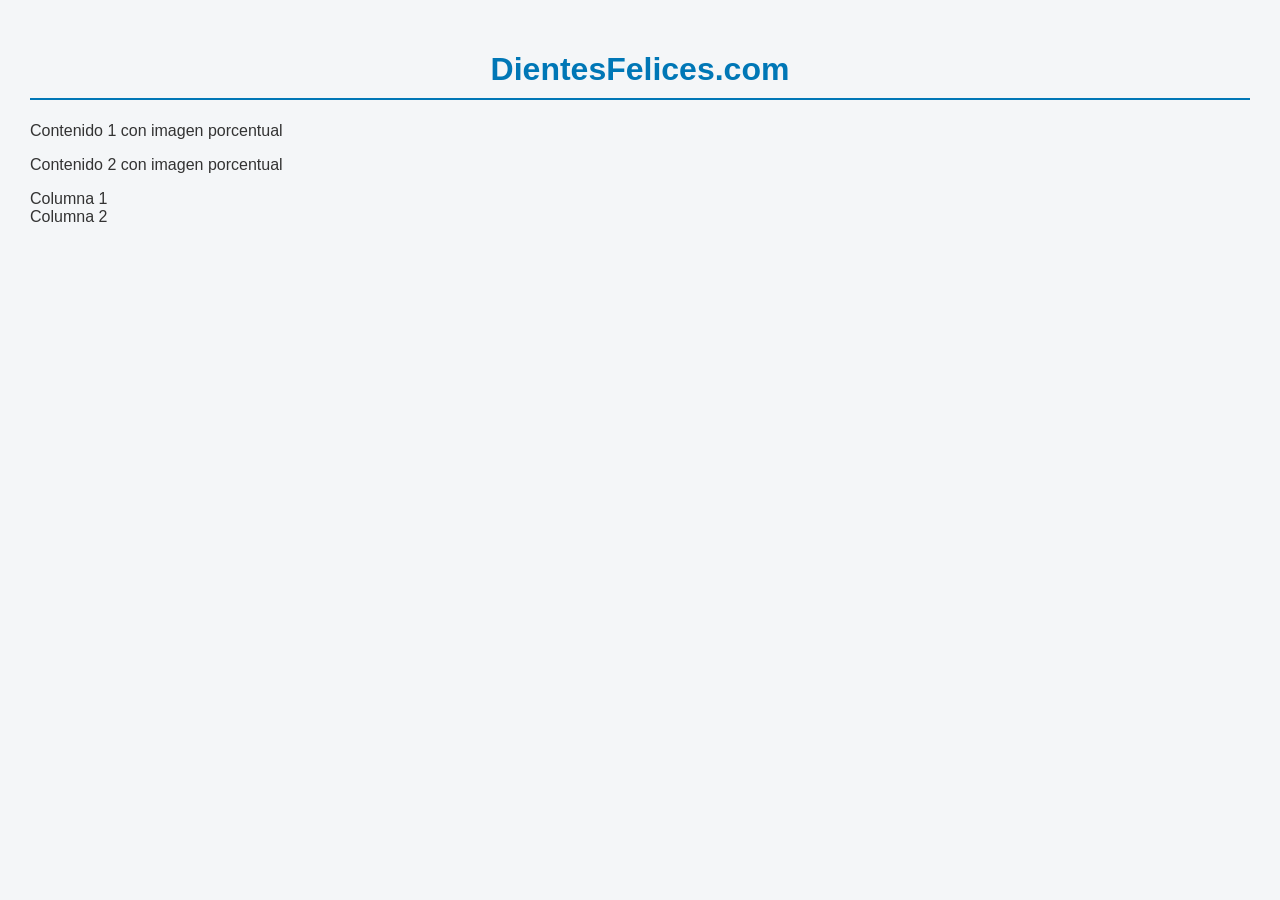
<file: intex.html>
<!DOCTYPE html>
<html lang="es">
<head>
    <meta charset="UTF-8">
    <meta name="viewport" content="width=device-width, initial-scale=1.0">
    <title>Dientes Felices</title>
    <link rel="stylesheet" href="css/estilos.css">
</head>
<body>
    <header>
        <h1>DientesFelices.com</h1>
    </header>
    <main>
        <article class="adaptable-porcentaje-1">
            <p>Contenido 1 con imagen porcentual</p>
        </article>
        <article class="adaptable-porcentaje-2">
            <p>Contenido 2 con imagen porcentual</p>
        </article>
        <div class="contenedor">
            <div class="c1">Columna 1</div>
            <div class="c2">Columna 2</div>
        </div>
    </main>
</body>
</html>
</file>
<file: css/estilos.css>
body {
    font-family: Arial, sans-serif;
    background-color: #f4f6f8;
    color: #333333;
    margin: 0;
    padding: 30px;
}

#contenedor-principal {
    max-width: 800px;
    margin: 0 auto;
    background-color: #ffffff;
    padding: 20px;
    border-radius: 8px;
    box-shadow: 0 2px 5px rgba(0,0,0,0.1);
}

h1 {
    color: #0077b6;
    text-align: center;
    border-bottom: 2px solid #0077b6;
    padding-bottom: 10px;
}

.seccion-contenido {
    margin-bottom: 20px;
    padding: 10px;
    background-color: #fafbfc;
    border-radius: 6px;
}

.imagen-porcentual {
    width: 100%;
    max-width: 300px;
    height: auto;
    border-radius: 6px;
    display: block;
    margin-top: 8px;
}

.columna {
    display: inline-block;
    width: 45%;
    padding: 10px;
    margin: 2% 2% 0 0;
    background-color: #eef2f5;
    border-radius: 4px;
}
</file>
